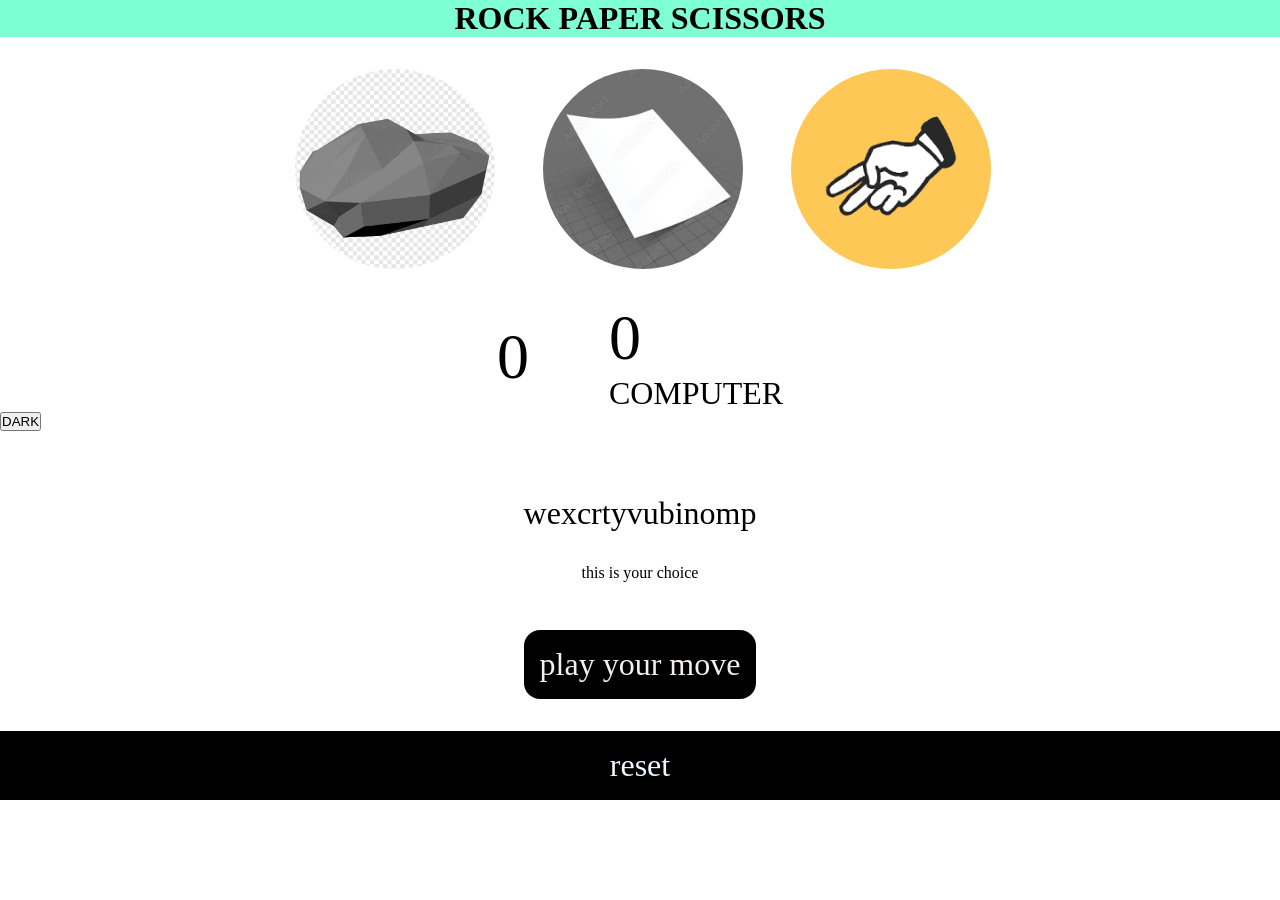
<file: rockpaperscissors/index.html>
<!DOCTYPE html>
<html lang="en">
<head>
    <meta charset="UTF-8">
    <meta name="viewport" content="width=device-width, initial-scale=1.0">
    <title>ROCK PAPER SCISSORS</title>
    <link rel = "stylesheet" href="style.css">
    <h1 class="head">ROCK PAPER SCISSORS</h1>
<body>
    <div class="choices">
        <div class="choice"id="rock">
            <img src="./images/rock.jpg">
        </div>
        <div class="choice" id="paper">
            <img src="./images/paper.jpg">
        </div>
        <div class="choice" id="scissor">
            <img src="./images/scissor.jpg">
        </div>
    </div>
    <div class="scoreboard">
        <div class="user-score">
            <p id="userscore">0</p>
            <p id="yourname">USER</p>
        </div>
        <div class="comp-score">
            <p id="compscore">0</p>
            <p>COMPUTER</p>
        </div>
    </div>
    <div class="darklight">
        <button id="mode">DARK</button>
    </div>
    <div class="res">
        <p id="displaymsg">wexcrtyvubinomp</p>
    </div>
    <div class="yourchoice">
        <p id="yourchoice">this is your choice</p>
    </div>
    <div class="message">
        <p id="msg">play your move</p>
    </div>
    
    <div class="reset">
        <p id="reset">reset</p>
    </div>
    <script src ="script.js"></script>
</body>
</html>
</file>
<file: rockpaperscissors/style.css>
.head{
    text-align: center;
    background-color: black;
    color: aliceblue;
}
#rock{
    padding-left: 5px;
}
*{
    margin: 0;
    padding: 0;
}
.head{
    background-color:aquamarine;
    color:black
}
.choice{
    height: 200px;
    width: 200px;
    border-radius:50%;
    justify-content: center;
    display: flex;
    align-items: center;
}
img{
    height: 200px;
    width: 200px;
    object-fit: cover;
    border-radius:50%;
}
.choices{
    display: flex;
    justify-content:center ;
    align-items: center;
    gap: 3rem;
    margin-top: 2rem;
}
.scoreboard{
    display: flex;
    justify-content:center ;
    align-items: center;
    gap: 5rem;
    font-size: 2rem;
    margin-top: 2rem;
}
#userscore,#compscore{
    font-size: 4rem;
}
.message{
    display: flex;
    justify-content:center ;
    align-items: center;
    gap: 3rem;
    margin-top: 1rem;
    padding: 1rem;
    font-size: 2rem;


}
.choice:hover{
    opacity:0.75;
    cursor:pointer;
}
#msg{
    background-color:rgb(0, 0, 0);
    color: rgb(244, 238, 238);
    display:inline;
    padding: 1rem;
    border-radius: 1rem;
}
#displaymsg{
    display: flex;
    justify-content:center ;
    align-items: center;
    margin-top: 3rem;
    padding: 1rem;
    font-size: 2rem;
}
#reset{
    display: flex;
    justify-content:center ;
    align-items: center;
    margin-top: 1rem;
    padding: 1rem;
    font-size: 2rem;
    background-color: black;
    color: aliceblue;
}
#reset:hover{
    opacity: 50%;
}
#msg:hover{
    opacity:50%;
}
#yourchoice{
    display: flex;
    justify-content:center ;
    align-items: center;
    margin-top: 0rem;
    padding: 1rem;
    font-size: 1rem;
}
.dark{
    background-color: black;
    color: aliceblue;
}
.light{
    background-color: whitesmoke;
    color:black;
}
</file>
